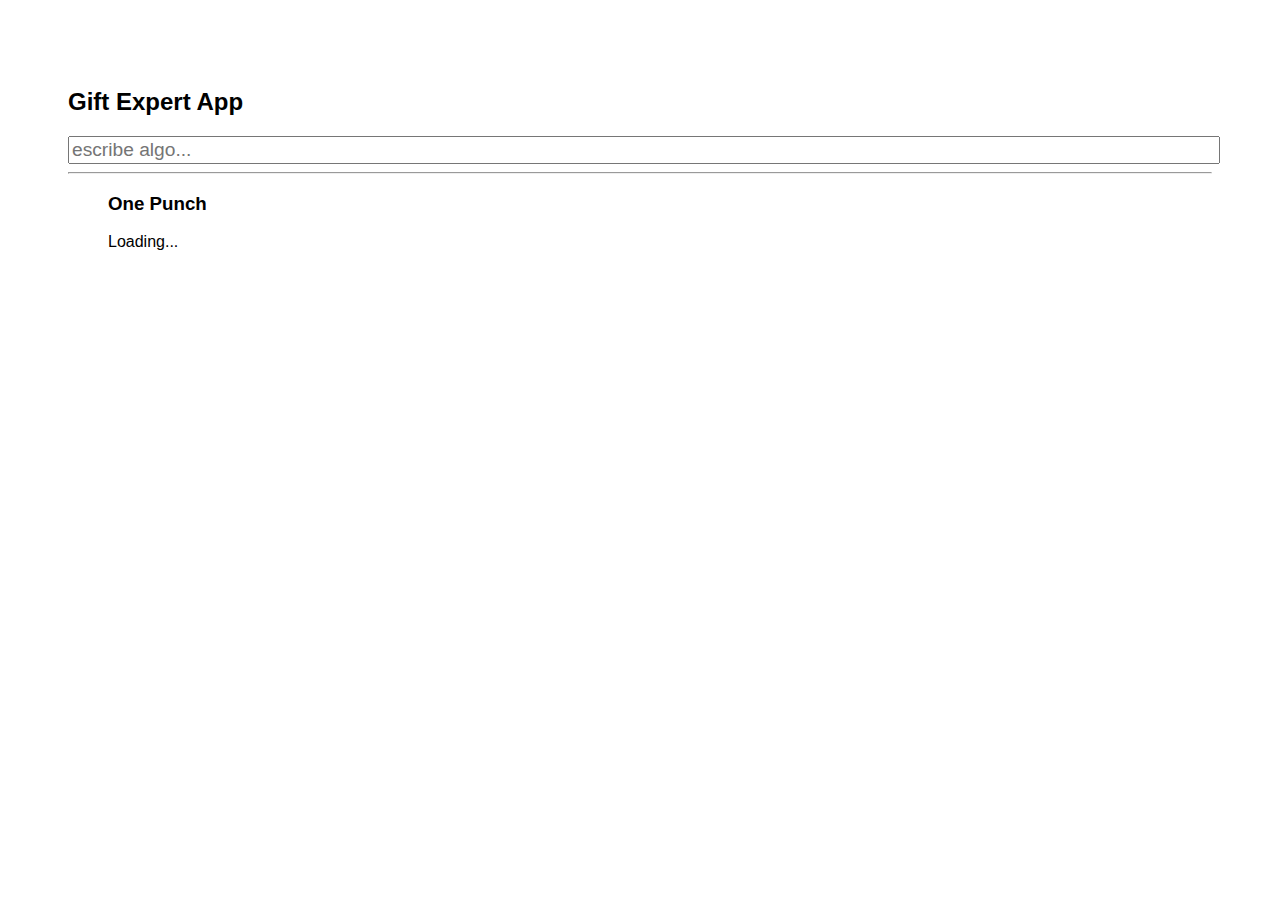
<file: docs/index.html>
<!doctype html><html lang="en"><head><meta charset="utf-8"/><link rel="icon" href="./favicon.ico"/><meta name="viewport" content="width=device-width,initial-scale=1"/><meta name="theme-color" content="#000000"/><meta name="description" content="Web site created using create-react-app"/><link rel="apple-touch-icon" href="./logo192.png"/><link rel="manifest" href="./manifest.json"/><link rel="stylesheet" href="https://cdnjs.cloudflare.com/ajax/libs/animate.css/4.1.1/animate.min.css"/><title>ReactGiftApp</title><link href="./static/css/main.0648819c.chunk.css" rel="stylesheet"></head><body><noscript>You need to enable JavaScript to run this app.</noscript><div id="root"></div><script>!function(e){function r(r){for(var n,p,f=r[0],i=r[1],l=r[2],c=0,s=[];c<f.length;c++)p=f[c],Object.prototype.hasOwnProperty.call(o,p)&&o[p]&&s.push(o[p][0]),o[p]=0;for(n in i)Object.prototype.hasOwnProperty.call(i,n)&&(e[n]=i[n]);for(a&&a(r);s.length;)s.shift()();return u.push.apply(u,l||[]),t()}function t(){for(var e,r=0;r<u.length;r++){for(var t=u[r],n=!0,f=1;f<t.length;f++){var i=t[f];0!==o[i]&&(n=!1)}n&&(u.splice(r--,1),e=p(p.s=t[0]))}return e}var n={},o={1:0},u=[];function p(r){if(n[r])return n[r].exports;var t=n[r]={i:r,l:!1,exports:{}};return e[r].call(t.exports,t,t.exports,p),t.l=!0,t.exports}p.m=e,p.c=n,p.d=function(e,r,t){p.o(e,r)||Object.defineProperty(e,r,{enumerable:!0,get:t})},p.r=function(e){"undefined"!=typeof Symbol&&Symbol.toStringTag&&Object.defineProperty(e,Symbol.toStringTag,{value:"Module"}),Object.defineProperty(e,"__esModule",{value:!0})},p.t=function(e,r){if(1&r&&(e=p(e)),8&r)return e;if(4&r&&"object"==typeof e&&e&&e.__esModule)return e;var t=Object.create(null);if(p.r(t),Object.defineProperty(t,"default",{enumerable:!0,value:e}),2&r&&"string"!=typeof e)for(var n in e)p.d(t,n,function(r){return e[r]}.bind(null,n));return t},p.n=function(e){var r=e&&e.__esModule?function(){return e.default}:function(){return e};return p.d(r,"a",r),r},p.o=function(e,r){return Object.prototype.hasOwnProperty.call(e,r)},p.p="/";var f=this["webpackJsonpgif-expert-app"]=this["webpackJsonpgif-expert-app"]||[],i=f.push.bind(f);f.push=r,f=f.slice();for(var l=0;l<f.length;l++)r(f[l]);var a=i;t()}([])</script><script src="./static/js/2.b5d0f97d.chunk.js"></script><script src="./static/js/main.b24973d7.chunk.js"></script></body></html>
</file>
<file: docs/static/css/main.0648819c.chunk.css>
*{font-family:Helvetica,Arial,sans-serif}body{padding:60px}input{font-size:1.2rem;width:100%;color:grey}.card-grid{display:flex;flex-direction:row;flex-wrap:wrap}.card{align-content:center;border:1px solid grey;border-radius:6px;margin-bottom:10px;margin-right:10px;overflow:hidden}.card p{padding:5px;text-align:center}.card img{max-height:170px}
/*# sourceMappingURL=main.0648819c.chunk.css.map */
</file>
